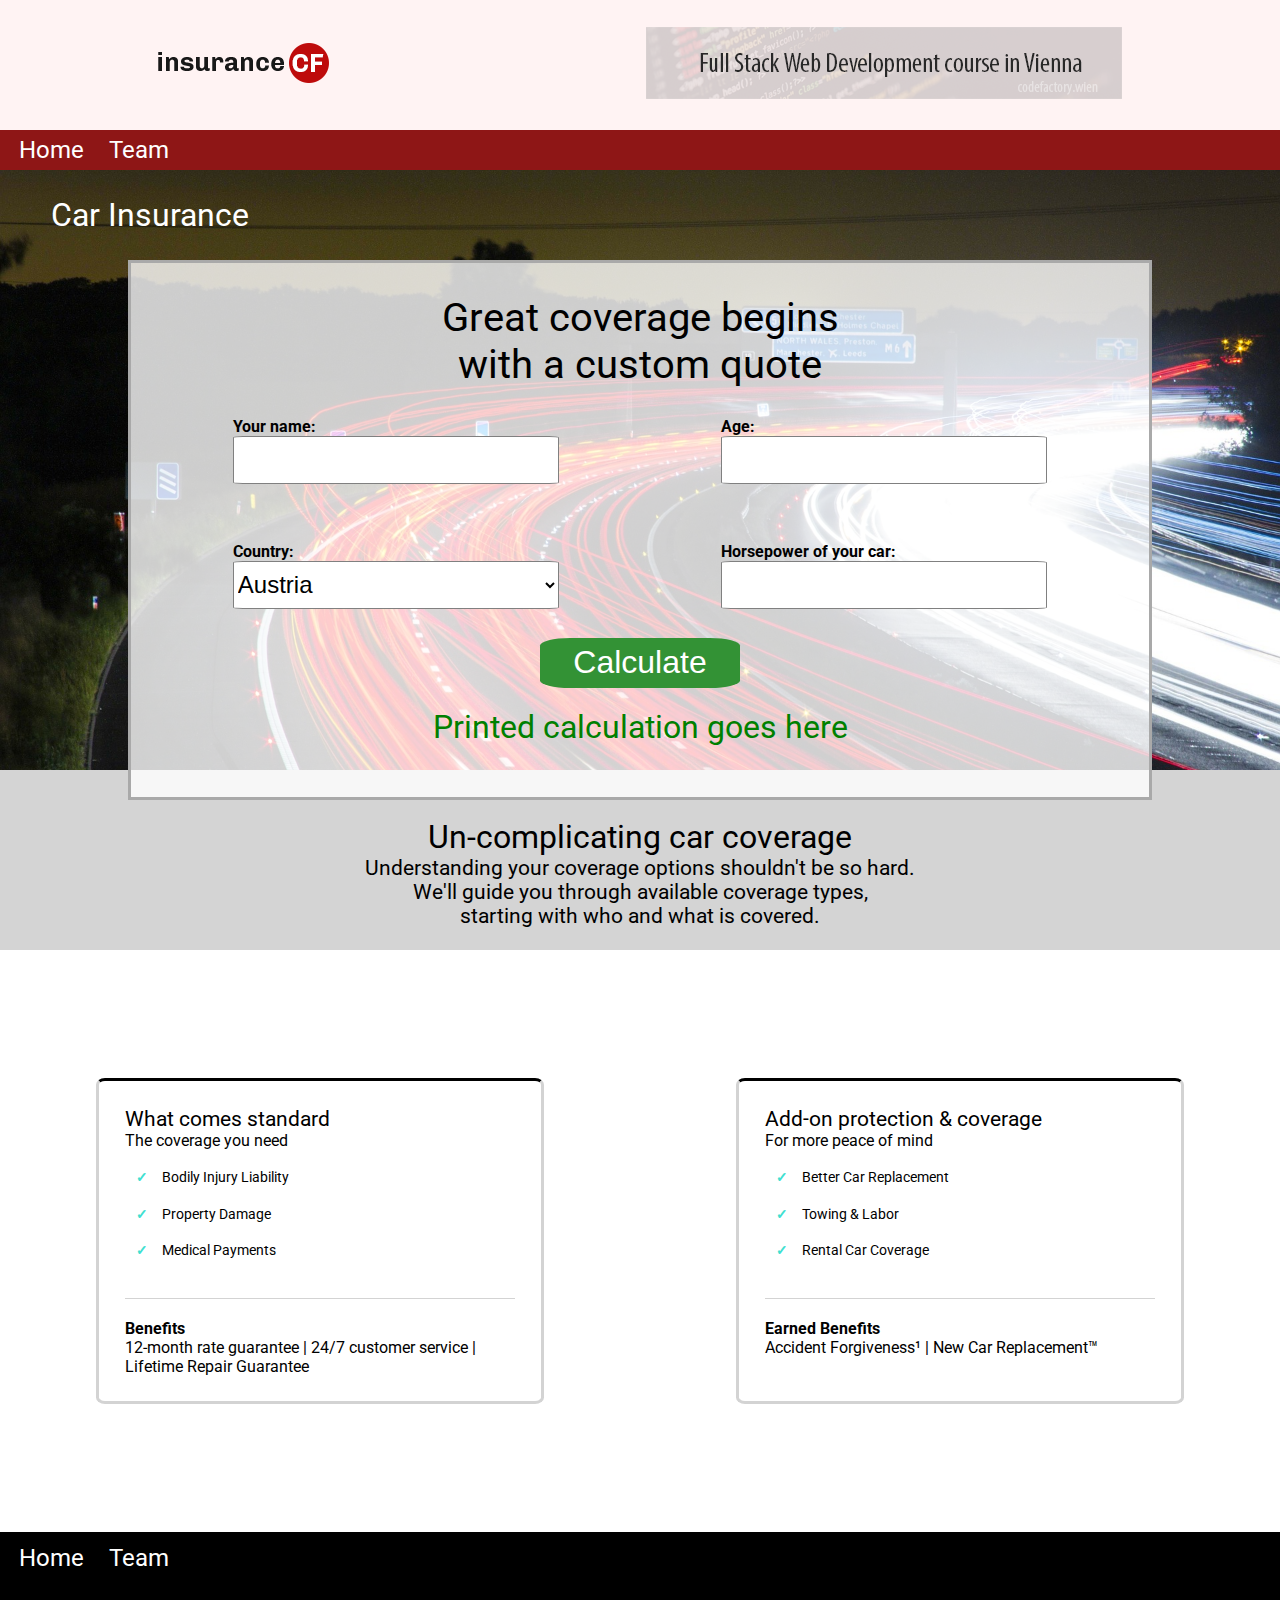
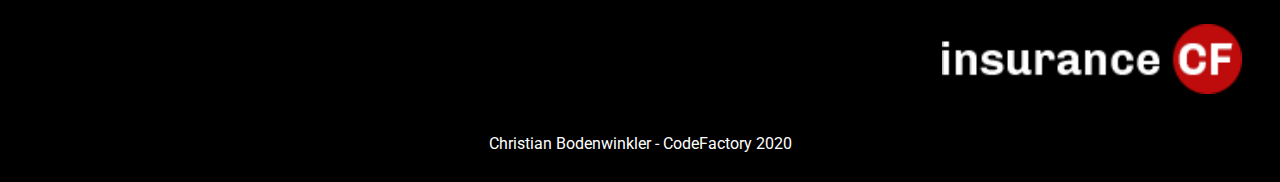
<file: index.html>
<!DOCTYPE html>
<html lang="en">
	<head>
		<meta charset="utf-8">
		<meta name="viewport" content="width=device-width, initial-scale=1, minimum-scale=1" />
		<title>Insurance CF</title>
		<link rel="stylesheet" href="css/style.css">
		<link href="https://fonts.googleapis.com/css2?family=Roboto&display=swap" rel="stylesheet">
	</head>
	<body>
		<!-- HEADER ----------------------------------------------------------------------------------------->
		<header>
			<div id="headerImg">
				<!-- Logo and Banner -->
				<span> <img src="img/logo.png" alt="Company Logo"> </span>
				<span id="spanBanner"> <img src="img/banner.png" alt="Company Banner"> </span>
			</div>
			<nav id="headerNav">
				<ul>
					<li> <a href="index.html">Home</a> </li>
					<li> <a href="subSites/team.html">Team</a> </li>
				</ul>
			</nav>
		</header>
			




		<!-- MAIN CONTENT ---------------------------------------------------------------------------------->
		<main>
			<div id="heroImg"> <!-- For part which has backgroundIMG -->
				<!-- Header -->
				<div id="headingH1"> <h1> Car Insurance </h1> </div>



				<!-- Part for Input/Output -->
				<div id="inputOutputForm"> 
					<h1>Great coverage begins <br> with a custom quote</h1>

					<!-- Input -->
					<div id="inputForms">
						<div class="dataInput">
							<p>Your name:</p>
							<input id="nameInput" class="inputClass" type="text" name="Your age:">
						</div>
						<div class="dataInput">
							<p>Age:</p>
							<input id="ageInput" class="inputClass" type="number" name=>
						</div>
						<div class="dataInput">
							<p>Country:</p>
							<select name="country" class="inputClass" id="countrySelect">
								<option value="austria">Austria</option>
								<option value="greece">Greece</option>
								<option value="hungary">Hungary</option>
							</select>
						</div>
						<div class="dataInput">
							<p>Horsepower of your car:</p>
							<input id="hpInput" class="inputClass" type="number" name=>
						</div>
					</div>

					<!-- Input Button -->
					<div>
						<button type="submit" id="submit"> Calculate </button>
					</div>

					<!-- Output -->
					<div>
						<p id="result">Printed calculation goes here</p>
					</div>

				</div>
			</div>

			<div id="mainSubContent"> <!-- For Part right below part with backgroundIMG -->
				<h2>Un-complicating car coverage</h2>
				<p>Understanding your coverage options shouldn't be so hard. <br> We'll guide you through available coverage types,<br> starting with who and what is covered.
				</p>
			</div>
		</main>





		<!-- SUB-CONTENT ----------------------------------------------------------------------------------->
		<div id="subContent">
			<!-- Box 1 -->
			<div class="subBoxes">
				<div>
					<h3>What comes standard</h3>
					<p>The coverage you need</p>
					<ul>
						<li>Bodily Injury Liability</li>
						<li>Property Damage</li>
						<li>Medical Payments</li>
					</ul>
				</div>
				<div>
					<h4>Benefits</h4>
					<p>12-month rate guarantee | 24/7 customer service | Lifetime Repair Guarantee</p>
				</div>
			</div>

			<!-- Box 2 -->
			<div class="subBoxes">
				<div>
					<h3>Add-on protection & coverage</h3>
					<p>For more peace of mind</p>
					<ul>
						<li>Better Car Replacement</li>
						<li>Towing & Labor</li>
						<li>Rental Car Coverage</li>
					</ul>
				</div>
				<div>
					<h4>Earned Benefits</h4>
					<p>Accident Forgiveness&#185; | New Car Replacement&trade;</p>
				</div>
			</div>
		</div>




		<!-- FOOTER ---------------------------------------------------------------------------------------->
		<footer id="footerId">
			<nav id="footerNav">
				<ul>
					<li> <a href="index.html">Home</a> </li>
					<li> <a href="subSites/team.html">Team</a> </li>
				</ul>
			</nav>

			<div id="footerImg">
				<img id="imageFooter" src="img/logo-inv.png" alt="Insurance Logo">
			</div>

			<p>Christian Bodenwinkler - CodeFactory 2020</p>
		</footer>


		<!-- JAVA-SCRIPT --------------------------------------------------------------------------------------->
		<script src="js/script.js"></script>
	</body>
</html>
</file>
<file: css/style.css>
/* ALL --------------------------------------------------------------------------------------------------*/
html {
	box-sizing: border-box;
	font-family: 'Roboto', 'Arial', sans-serif;
}

*,
*:before,
*:after {
	box-sizing: inherit;
	margin: 0;
	padding: 0;
}

body {
	max-width: 1400px;
	margin: 0 auto;
	float: none;
}

/* DESKTOP VERSION------------------------------------------------ */
@media screen
	and (min-width: 481px) { 
	

/* HEADER----------------------------------------------------------------------------------------------- */
header {
	background-color: #FFF3F3;
}

/* Logo and Banner */
#headerImg {
	/* border: 1px solid black; */
	height: 130px;
	padding-top: 3%;
	padding-bottom: 3%;

	display: flex;
	justify-content: space-around;
	align-items: center;
}

/* NAVBAR */
#headerNav {
	/* border: 1px solid black; */
	background-color: #8E1616;
	height: 2.5em;
	
	display: flex;
}

#headerNav ul {
	display: flex;
}

#headerNav li {
	/* border: solid black 1px; */
	font-size: 1.5em;
	padding: 0 5% 0 15%;
	list-style-type: none;

	align-self: center;
}

#headerNav a {
	color: white;
	text-decoration: none;
}

/* MAIN CONTENT ---------------------------------------------------------------------------------------- */
main {
	/* border: solid 1px black; */
}

/* HeroImage */
#heroImg {
	background-image: url("../img/traffic.jpg");
	background-position: center;
	background-repeat: no-repeat;
	background-size: cover;
	height: 600px;
}

/* Heading h1 */
#headingH1 {
	/* border: 1px solid yellow; */
	height: 15%;

	display: flex;
	justify-content: flex-start;
	align-items: center;
	margin: 0 4% 0 4%;

}

#headingH1 h1{
	color: white;
	font-weight: normal;
}

/* Input Form */
#inputOutputForm  {
	position: relative;
	border: solid 3px darkgray;
	height: 90%;  /* manipulate here for overlapping of Form */
	background: rgba(255, 255, 255, 0.8);
	/* opacity: 0.8; */
	margin: 0 10% 0 10%;

	display: flex;
	flex-direction: column;
	align-items: center;
}

#inputOutputForm h1 {
	padding: 3% 0 0 0;
	font-size: 2.5em;
	text-align: center;
	align-self: center;
	font-weight: normal;
}

#inputForms {
	/* border: 1px black solid; */
	width: 80%;
	height: 250px;
	padding: 0 0 0 0;

	display: flex;
	flex-flow: row wrap;
	justify-content: space-between;
	align-items: center;
}

#inputForms p {
	font-size: 1em;
	font-weight: bold;
}

.dataInput {
	width: 40%;
	/* border: solid black 1px; */
}

.inputClass {
	background: white;
}

#nameInput, #ageInput, #hpInput, #countrySelect {
	width: 100%;
	height: 2em;
	border: solid 1px gray;
	border-radius: 3%;
	font-size: 1.5em;
}

#submit {
	border: none;
	background-color: #339235;
	color: white;
	width: 200px;
	height: 50px;
	border-radius: 15%;
	font-size: 2em;
}

#result {
	font-size: 2em;
	padding: 5% 0 0 0;
	text-align: center;
}




/* mainSUB - Content */
#mainSubContent {
	/* border: solid black 1px; */
	background-color: #D4D4D4;
	height: 180px;
	text-align: center;
	padding: 2% 0 0 0;

	display: flex;
	justify-content: center;
	flex-direction: column;
}

#mainSubContent h2 {
	font-size: 2em;
	font-weight: normal;
}

#mainSubContent p {
	font-size: 1.3em;
}

#result {
	color: green;
	text-align: center;
}
/* SUB CONTENT ----------------------------------------------------------------------------------------- */
#subContent {
	/* border: solid 1px black; */
	margin: 10% 0 10% 0;

	display: flex;
	justify-content: space-around;
}

#subContent li {
	/* border: solid black 1px; */
	width: 70%;
	margin: 5% 0 5% 3%;
	font-size: 0.9em;

}

#subContent ul {
	padding-bottom: 5%;
	margin-bottom: 5%;
	border-bottom: 1px solid lightgray;
	list-style: none;
}

#subContent li:before{
	content: '✓';
	color: turquoise;
	font-weight: bolder;
	padding-right: 5%;
}

#subContent h3 {
	font-weight: normal;
	font-size: 1.3em;
}

.subBoxes {
	border: solid 3px lightgray;
	border-top: solid 3px black;
	border-radius: 2%;
	width: 35%;
	padding: 2%;
}




/* FOOTER----------------------------------------------------------------------------------------------- */
footer {
	height: 250px;
	background-color: black;

	bottom: 0;
	width: 100%;
}

#footerNav {
	/* border: 1px solid white; */
	padding: 2% 0 2% 0;
	background-color: black;
	height: 50px;
	
	display: flex;
}

#footerNav ul {
	display: flex;
}

#footerNav li {
	/* border: solid black 1px; */
	font-size: 1.5em;
	padding: 0 5% 0 15%;
	list-style-type: none;

	align-self: center;
}

#footerNav a {
	color: white;
	text-decoration: none;
}

#footerImg {
	height: 150px;
	display: flex;
	justify-content: flex-end;
	align-items: center;
}

#imageFooter {
	width: 300px;
	height: 70px;
	margin: 0 3% 0 0;
}

#footerId p {
	text-align: center;
	color: white;
}


}/*----------------------------- End MediaQ Desktop--------------------- */




/* MOBILE - VERSION ---------------------------------------------------------- */
@media screen  
	and (max-width: 480px) {

/* All - Mobile*/
body {
}



/* Header + Navbar */
header {
	background-color: #FFF3F3;
}

/* Logo and Banner */
#headerImg {
	/* border: 1px solid black; */
	height: 130px;
	padding-top: 3%;
	padding-bottom: 3%;

	display: flex;
	justify-content: space-around;
	align-items: center;
}

#spanBanner {
	display: none;
}

/* NAVBAR MOBILE */
#headerNav {
	/* border: 1px solid black; */
	background-color: #8E1616;
	height: 2.5em;
	
	display: flex;
}

#headerNav ul {
	display: flex;
}

#headerNav li {
	/* border: solid black 1px; */
	font-size: 1.5em;
	padding: 0 5% 0 15%;
	list-style-type: none;

	align-self: center;
}

#headerNav a {
	color: white;
	text-decoration: none;
}

/* MAIN CONTENT MOBILE */
/* HeroImage */
#heroImg {
	background-image: url("../img/traffic.jpg");
	background-position: center;
	background-repeat: no-repeat;
	background-size: cover;
	height: 700px;
}

/* Heading h1 */
#headingH1 {
	/* border: 1px solid yellow; */
	height: 15%;

	display: flex;
	justify-content: center;
	align-items: center;
	margin: 0 2% 0 4%;

}

#headingH1 h1{
	color: white;
	font-weight: normal;
}

/* Input Form */
#inputOutputForm  {
	/* position: relative; */
	border: solid 3px darkgray;
	height: 85%;  /* manipulate here for overlapping of Form */
	background: rgba(255, 255, 255, 0.8);
	margin: 0 2% 0 2%;

	display: flex;
	flex-direction: column;
	align-items: center;
}

#inputOutputForm h1 {
	padding: 5%;
	font-size: 2em;
	text-align: center;
	align-self: center;
	font-weight: normal;
	margin-bottom: 5%;
}

#inputForms {
	/* border: 1px black solid; */
	width: 100%;
	height: 250px;
	/* padding: 0 0 0 0; */

	display: flex;
	flex-flow: column;
	justify-content: space-around;
	align-items: center;
}

#inputForms p {
	font-size: 1em;
	font-weight: bold;
}

.dataInput {
	width: 70%;
	margin-top: 5%
	/* border: solid black 1px; */
}

.inputClass {
	background: white;
}

#nameInput, #ageInput, #hpInput, #countrySelect {
	width: 100%;
	height: 2em;
	border: solid 1px gray;
	border-radius: 3%;
	font-size: 1.5em;
}

#submit {
	border: none;
	background-color: #339235;
	color: white;
	width: 200px;
	height: 50px;
	border-radius: 15%;
	font-size: 2em;
	margin-top: 35%;
}

#result {
	font-size: 1.5em;
	padding: 5% 0 0 0;
	text-align: center;
	color: green;
}

/* mainSUB - Content */
#mainSubContent {
	/* border: solid black 1px; */
	background-color: #D4D4D4;
	height: 200px;
	text-align: center;
	padding: 2% 0 0 0;

	display: flex;
	justify-content: center;
	flex-direction: column;
}

#mainSubContent h2 {
	font-size: 1.5em;
	font-weight: normal;
	margin-bottom: 5%;
}

#mainSubContent p {
	font-size: 1em;
}

/* SUB CONTENT -------------------------- */
#subContent {
	/* border: solid 1px black; */
	margin: 10% 0 10% 0;

	display: flex;
	flex-direction: column;
	align-items: center;

}

#subContent li {
	/* border: solid black 1px; */
	width: 70%;
	margin: 5% 0 5% 3%;
	font-size: 0.9em;

}

#subContent ul {
	padding-bottom: 5%;
	margin-bottom: 5%;
	border-bottom: 1px solid lightgray;
	list-style: none;
}

#subContent li:before{
	content: '✓';
	color: turquoise;
	font-weight: bolder;
	padding-right: 5%;
}

#subContent h3 {
	font-weight: normal;
	font-size: 1.3em;
}

.subBoxes {
	border: solid 3px lightgray;
	border-top: solid 3px black;
	border-radius: 2%;
	width: 80%;
	padding: 7%;
	margin-bottom: 5%
}


/* Footer - Mobile */
footer {
	height: 200px;
	background-color: black;
}

#footerNav {
	/* border: 1px solid white; */
	padding: 2% 0 2% 0;
	background-color: black;
	height: 50px;
	
	display: flex;
}

#footerNav ul {
	display: flex;
}

#footerNav li {
	font-size: 1.5em;
	padding: 0 5% 0 15%;
	list-style-type: none;

	align-self: center;
}

#footerNav a {
	color: white;
	text-decoration: none;
}

#footerImg {
	height: 100px;
	display: flex;
	justify-content: flex-end;
	align-items: center;
}

#imageFooter {
	width: 300px;
	height: 70px;
	margin: 0 3% 0 0;
}

#footerId p {
	text-align: center;
	color: white;
}

}/*----------------------------- End MediaQ Mobile--------------------- */
</file>
